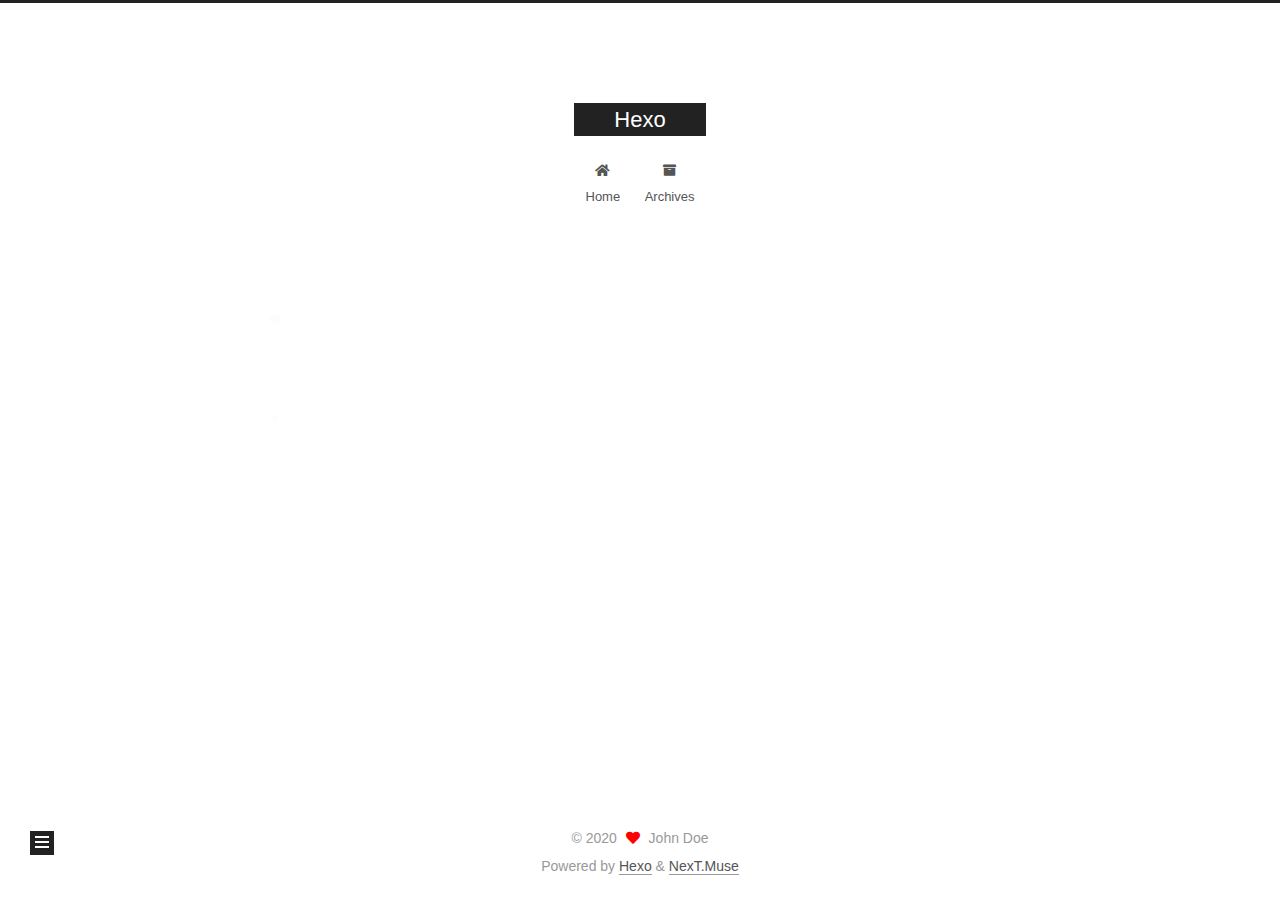
<file: tags/第一篇博客/index.html>
<!DOCTYPE html>
<html lang="en">
<head>
  <meta charset="UTF-8">
<meta name="viewport" content="width=device-width, initial-scale=1, maximum-scale=2">
<meta name="theme-color" content="#222">
<meta name="generator" content="Hexo 4.2.1">
  <link rel="apple-touch-icon" sizes="180x180" href="/images/apple-touch-icon-next.png">
  <link rel="icon" type="image/png" sizes="32x32" href="/images/favicon-32x32-next.png">
  <link rel="icon" type="image/png" sizes="16x16" href="/images/favicon-16x16-next.png">
  <link rel="mask-icon" href="/images/logo.svg" color="#222">

<link rel="stylesheet" href="/css/main.css">


<link rel="stylesheet" href="/lib/font-awesome/css/all.min.css">

<script id="hexo-configurations">
    var NexT = window.NexT || {};
    var CONFIG = {"hostname":"yoursite.com","root":"/","scheme":"Muse","version":"7.8.0","exturl":false,"sidebar":{"position":"left","display":"post","padding":18,"offset":12,"onmobile":false},"copycode":{"enable":false,"show_result":false,"style":null},"back2top":{"enable":true,"sidebar":false,"scrollpercent":false},"bookmark":{"enable":false,"color":"#222","save":"auto"},"fancybox":false,"mediumzoom":false,"lazyload":false,"pangu":false,"comments":{"style":"tabs","active":null,"storage":true,"lazyload":false,"nav":null},"algolia":{"hits":{"per_page":10},"labels":{"input_placeholder":"Search for Posts","hits_empty":"We didn't find any results for the search: ${query}","hits_stats":"${hits} results found in ${time} ms"}},"localsearch":{"enable":false,"trigger":"auto","top_n_per_article":1,"unescape":false,"preload":false},"motion":{"enable":true,"async":false,"transition":{"post_block":"fadeIn","post_header":"slideDownIn","post_body":"slideDownIn","coll_header":"slideLeftIn","sidebar":"slideUpIn"}}};
  </script>

  <meta property="og:type" content="website">
<meta property="og:title" content="Hexo">
<meta property="og:url" content="http://yoursite.com/tags/%E7%AC%AC%E4%B8%80%E7%AF%87%E5%8D%9A%E5%AE%A2/index.html">
<meta property="og:site_name" content="Hexo">
<meta property="og:locale" content="en_US">
<meta property="article:author" content="John Doe">
<meta name="twitter:card" content="summary">

<link rel="canonical" href="http://yoursite.com/tags/%E7%AC%AC%E4%B8%80%E7%AF%87%E5%8D%9A%E5%AE%A2/">


<script id="page-configurations">
  // https://hexo.io/docs/variables.html
  CONFIG.page = {
    sidebar: "",
    isHome : false,
    isPost : false,
    lang   : 'en'
  };
</script>

  <title>Tag: 第一篇博客 | Hexo</title>
  






  <noscript>
  <style>
  .use-motion .brand,
  .use-motion .menu-item,
  .sidebar-inner,
  .use-motion .post-block,
  .use-motion .pagination,
  .use-motion .comments,
  .use-motion .post-header,
  .use-motion .post-body,
  .use-motion .collection-header { opacity: initial; }

  .use-motion .site-title,
  .use-motion .site-subtitle {
    opacity: initial;
    top: initial;
  }

  .use-motion .logo-line-before i { left: initial; }
  .use-motion .logo-line-after i { right: initial; }
  </style>
</noscript>

</head>

<body itemscope itemtype="http://schema.org/WebPage">
  <div class="container use-motion">
    <div class="headband"></div>

    <header class="header" itemscope itemtype="http://schema.org/WPHeader">
      <div class="header-inner"><div class="site-brand-container">
  <div class="site-nav-toggle">
    <div class="toggle" aria-label="Toggle navigation bar">
      <span class="toggle-line toggle-line-first"></span>
      <span class="toggle-line toggle-line-middle"></span>
      <span class="toggle-line toggle-line-last"></span>
    </div>
  </div>

  <div class="site-meta">

    <a href="/" class="brand" rel="start">
      <span class="logo-line-before"><i></i></span>
      <h1 class="site-title">Hexo</h1>
      <span class="logo-line-after"><i></i></span>
    </a>
  </div>

  <div class="site-nav-right">
    <div class="toggle popup-trigger">
    </div>
  </div>
</div>




<nav class="site-nav">
  <ul id="menu" class="main-menu menu">
        <li class="menu-item menu-item-home">

    <a href="/" rel="section"><i class="fa fa-home fa-fw"></i>Home</a>

  </li>
        <li class="menu-item menu-item-archives">

    <a href="/archives/" rel="section"><i class="fa fa-archive fa-fw"></i>Archives</a>

  </li>
  </ul>
</nav>




</div>
    </header>

    
  <div class="back-to-top">
    <i class="fa fa-arrow-up"></i>
    <span>0%</span>
  </div>


    <main class="main">
      <div class="main-inner">
        <div class="content-wrap">
          

          <div class="content tag">
            

  
  
  
  <div class="post-block">
    <div class="posts-collapse">
      <div class="collection-title">
        <h2 class="collection-header">第一篇博客
          <small>Tag</small>
        </h2>
      </div>

      
    <div class="collection-year">
      <span class="collection-header">2020</span>
    </div>

  <article itemscope itemtype="http://schema.org/Article">
    <header class="post-header">

      <div class="post-meta">
        <time itemprop="dateCreated"
              datetime="2020-06-04T15:20:00+08:00"
              content="2020-06-04">
          06-04
        </time>
      </div>

      <div class="post-title">
          <a class="post-title-link" href="/2020/06/04/%E6%88%91%E7%9A%84%E7%AC%AC%E4%B8%80%E7%AF%87%E5%8D%9A%E5%AE%A2/" itemprop="url">
            <span itemprop="name">我的第一篇博客</span>
          </a>
      </div>

    </header>
  </article>

    </div>
  </div>
  
  
  

  



          </div>
          

<script>
  window.addEventListener('tabs:register', () => {
    let { activeClass } = CONFIG.comments;
    if (CONFIG.comments.storage) {
      activeClass = localStorage.getItem('comments_active') || activeClass;
    }
    if (activeClass) {
      let activeTab = document.querySelector(`a[href="#comment-${activeClass}"]`);
      if (activeTab) {
        activeTab.click();
      }
    }
  });
  if (CONFIG.comments.storage) {
    window.addEventListener('tabs:click', event => {
      if (!event.target.matches('.tabs-comment .tab-content .tab-pane')) return;
      let commentClass = event.target.classList[1];
      localStorage.setItem('comments_active', commentClass);
    });
  }
</script>

        </div>
          
  
  <div class="toggle sidebar-toggle">
    <span class="toggle-line toggle-line-first"></span>
    <span class="toggle-line toggle-line-middle"></span>
    <span class="toggle-line toggle-line-last"></span>
  </div>

  <aside class="sidebar">
    <div class="sidebar-inner">

      <ul class="sidebar-nav motion-element">
        <li class="sidebar-nav-toc">
          Table of Contents
        </li>
        <li class="sidebar-nav-overview">
          Overview
        </li>
      </ul>

      <!--noindex-->
      <div class="post-toc-wrap sidebar-panel">
      </div>
      <!--/noindex-->

      <div class="site-overview-wrap sidebar-panel">
        <div class="site-author motion-element" itemprop="author" itemscope itemtype="http://schema.org/Person">
  <p class="site-author-name" itemprop="name">John Doe</p>
  <div class="site-description" itemprop="description"></div>
</div>
<div class="site-state-wrap motion-element">
  <nav class="site-state">
      <div class="site-state-item site-state-posts">
          <a href="/archives/">
        
          <span class="site-state-item-count">3</span>
          <span class="site-state-item-name">posts</span>
        </a>
      </div>
      <div class="site-state-item site-state-tags">
        <span class="site-state-item-count">1</span>
        <span class="site-state-item-name">tags</span>
      </div>
  </nav>
</div>
  <div class="links-of-author motion-element">
      <span class="links-of-author-item">
        <a href="https://github.com/Lsq1111" title="GitHub → https:&#x2F;&#x2F;github.com&#x2F;Lsq1111" rel="noopener" target="_blank"><i class="fab fa-github fa-fw"></i>GitHub</a>
      </span>
      <span class="links-of-author-item">
        <a href="mailto:lsq951636146@gmail.com" title="E-Mail → mailto:lsq951636146@gmail.com" rel="noopener" target="_blank"><i class="fa fa-envelope fa-fw"></i>E-Mail</a>
      </span>
  </div>



      </div>

    </div>
  </aside>
  <div id="sidebar-dimmer"></div>


      </div>
    </main>

    <footer class="footer">
      <div class="footer-inner">
        

        

<div class="copyright">
  
  &copy; 
  <span itemprop="copyrightYear">2020</span>
  <span class="with-love">
    <i class="fa fa-heart"></i>
  </span>
  <span class="author" itemprop="copyrightHolder">John Doe</span>
</div>
  <div class="powered-by">Powered by <a href="https://hexo.io/" class="theme-link" rel="noopener" target="_blank">Hexo</a> & <a href="https://muse.theme-next.org/" class="theme-link" rel="noopener" target="_blank">NexT.Muse</a>
  </div>

        








      </div>
    </footer>
  </div>

  
  <script src="/lib/anime.min.js"></script>
  <script src="/lib/velocity/velocity.min.js"></script>
  <script src="/lib/velocity/velocity.ui.min.js"></script>

<script src="/js/utils.js"></script>

<script src="/js/motion.js"></script>


<script src="/js/schemes/muse.js"></script>


<script src="/js/next-boot.js"></script>




  















  

  

</body>
</html>
</file>
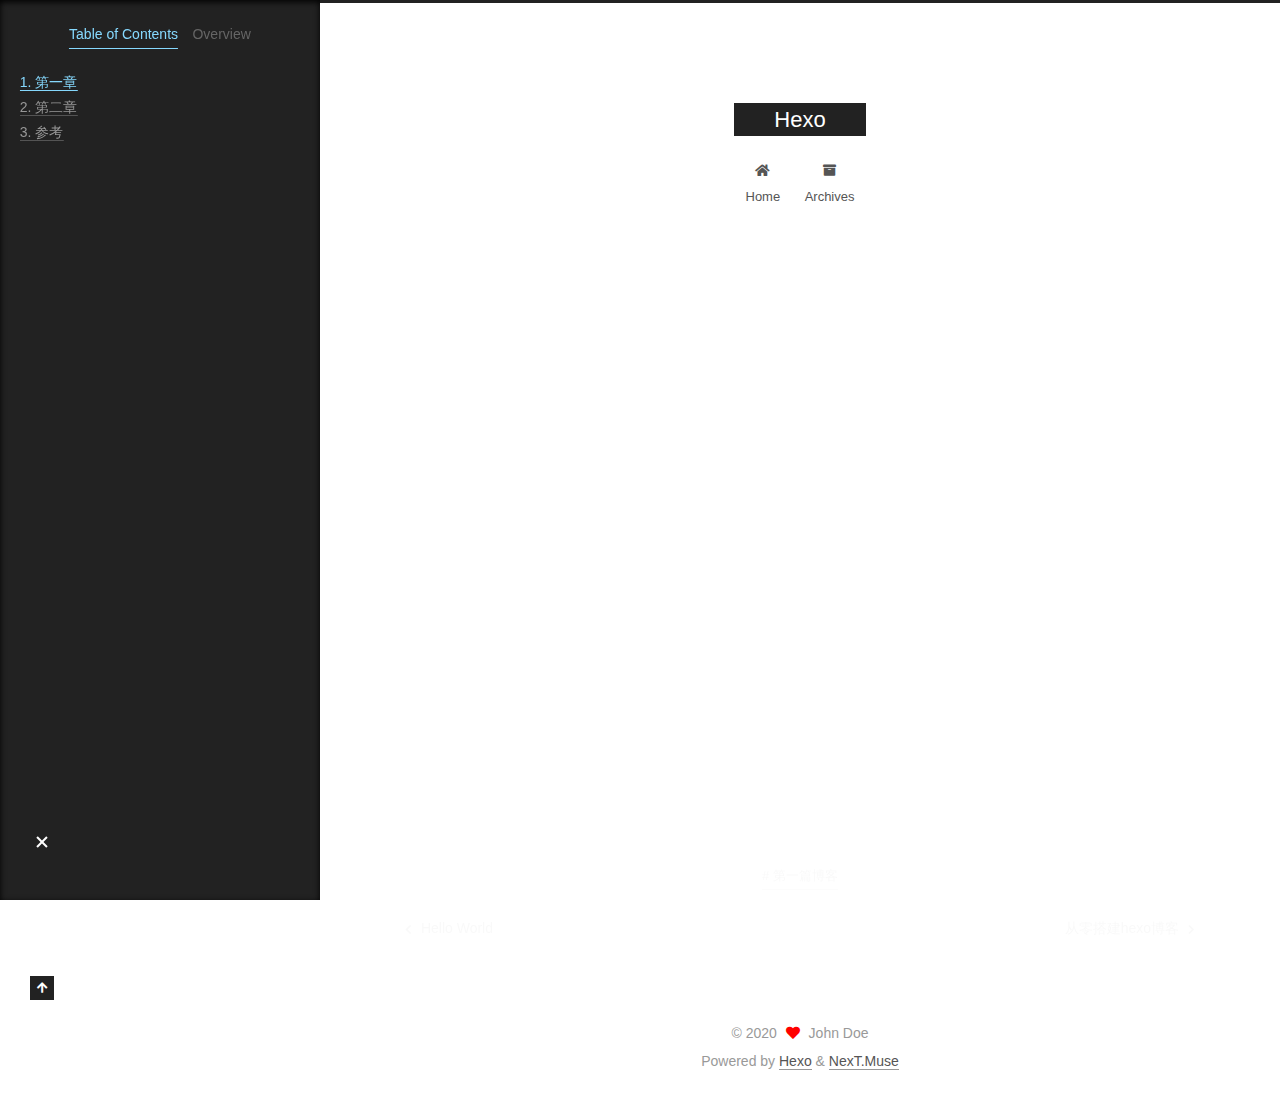
<file: 2020/06/04/我的第一篇博客/index.html>
<!DOCTYPE html>
<html lang="en">
<head>
  <meta charset="UTF-8">
<meta name="viewport" content="width=device-width, initial-scale=1, maximum-scale=2">
<meta name="theme-color" content="#222">
<meta name="generator" content="Hexo 4.2.1">
  <link rel="apple-touch-icon" sizes="180x180" href="/images/apple-touch-icon-next.png">
  <link rel="icon" type="image/png" sizes="32x32" href="/images/favicon-32x32-next.png">
  <link rel="icon" type="image/png" sizes="16x16" href="/images/favicon-16x16-next.png">
  <link rel="mask-icon" href="/images/logo.svg" color="#222">

<link rel="stylesheet" href="/css/main.css">


<link rel="stylesheet" href="/lib/font-awesome/css/all.min.css">

<script id="hexo-configurations">
    var NexT = window.NexT || {};
    var CONFIG = {"hostname":"yoursite.com","root":"/","scheme":"Muse","version":"7.8.0","exturl":false,"sidebar":{"position":"left","display":"post","padding":18,"offset":12,"onmobile":false},"copycode":{"enable":false,"show_result":false,"style":null},"back2top":{"enable":true,"sidebar":false,"scrollpercent":false},"bookmark":{"enable":false,"color":"#222","save":"auto"},"fancybox":false,"mediumzoom":false,"lazyload":false,"pangu":false,"comments":{"style":"tabs","active":null,"storage":true,"lazyload":false,"nav":null},"algolia":{"hits":{"per_page":10},"labels":{"input_placeholder":"Search for Posts","hits_empty":"We didn't find any results for the search: ${query}","hits_stats":"${hits} results found in ${time} ms"}},"localsearch":{"enable":false,"trigger":"auto","top_n_per_article":1,"unescape":false,"preload":false},"motion":{"enable":true,"async":false,"transition":{"post_block":"fadeIn","post_header":"slideDownIn","post_body":"slideDownIn","coll_header":"slideLeftIn","sidebar":"slideUpIn"}}};
  </script>

  <meta name="description" content="第一章内容 第二章内容 参考www.codesheep.cn 博客作者:feilin">
<meta property="og:type" content="article">
<meta property="og:title" content="我的第一篇博客">
<meta property="og:url" content="http://yoursite.com/2020/06/04/%E6%88%91%E7%9A%84%E7%AC%AC%E4%B8%80%E7%AF%87%E5%8D%9A%E5%AE%A2/index.html">
<meta property="og:site_name" content="Hexo">
<meta property="og:description" content="第一章内容 第二章内容 参考www.codesheep.cn 博客作者:feilin">
<meta property="og:locale" content="en_US">
<meta property="article:published_time" content="2020-06-04T07:20:00.000Z">
<meta property="article:modified_time" content="2020-06-04T11:50:23.988Z">
<meta property="article:author" content="John Doe">
<meta property="article:tag" content="第一篇博客">
<meta name="twitter:card" content="summary">

<link rel="canonical" href="http://yoursite.com/2020/06/04/%E6%88%91%E7%9A%84%E7%AC%AC%E4%B8%80%E7%AF%87%E5%8D%9A%E5%AE%A2/">


<script id="page-configurations">
  // https://hexo.io/docs/variables.html
  CONFIG.page = {
    sidebar: "",
    isHome : false,
    isPost : true,
    lang   : 'en'
  };
</script>

  <title>我的第一篇博客 | Hexo</title>
  






  <noscript>
  <style>
  .use-motion .brand,
  .use-motion .menu-item,
  .sidebar-inner,
  .use-motion .post-block,
  .use-motion .pagination,
  .use-motion .comments,
  .use-motion .post-header,
  .use-motion .post-body,
  .use-motion .collection-header { opacity: initial; }

  .use-motion .site-title,
  .use-motion .site-subtitle {
    opacity: initial;
    top: initial;
  }

  .use-motion .logo-line-before i { left: initial; }
  .use-motion .logo-line-after i { right: initial; }
  </style>
</noscript>

</head>

<body itemscope itemtype="http://schema.org/WebPage">
  <div class="container use-motion">
    <div class="headband"></div>

    <header class="header" itemscope itemtype="http://schema.org/WPHeader">
      <div class="header-inner"><div class="site-brand-container">
  <div class="site-nav-toggle">
    <div class="toggle" aria-label="Toggle navigation bar">
      <span class="toggle-line toggle-line-first"></span>
      <span class="toggle-line toggle-line-middle"></span>
      <span class="toggle-line toggle-line-last"></span>
    </div>
  </div>

  <div class="site-meta">

    <a href="/" class="brand" rel="start">
      <span class="logo-line-before"><i></i></span>
      <h1 class="site-title">Hexo</h1>
      <span class="logo-line-after"><i></i></span>
    </a>
  </div>

  <div class="site-nav-right">
    <div class="toggle popup-trigger">
    </div>
  </div>
</div>




<nav class="site-nav">
  <ul id="menu" class="main-menu menu">
        <li class="menu-item menu-item-home">

    <a href="/" rel="section"><i class="fa fa-home fa-fw"></i>Home</a>

  </li>
        <li class="menu-item menu-item-archives">

    <a href="/archives/" rel="section"><i class="fa fa-archive fa-fw"></i>Archives</a>

  </li>
  </ul>
</nav>




</div>
    </header>

    
  <div class="back-to-top">
    <i class="fa fa-arrow-up"></i>
    <span>0%</span>
  </div>


    <main class="main">
      <div class="main-inner">
        <div class="content-wrap">
          

          <div class="content post posts-expand">
            

    
  
  
  <article itemscope itemtype="http://schema.org/Article" class="post-block" lang="en">
    <link itemprop="mainEntityOfPage" href="http://yoursite.com/2020/06/04/%E6%88%91%E7%9A%84%E7%AC%AC%E4%B8%80%E7%AF%87%E5%8D%9A%E5%AE%A2/">

    <span hidden itemprop="author" itemscope itemtype="http://schema.org/Person">
      <meta itemprop="image" content="/images/avatar.gif">
      <meta itemprop="name" content="John Doe">
      <meta itemprop="description" content="">
    </span>

    <span hidden itemprop="publisher" itemscope itemtype="http://schema.org/Organization">
      <meta itemprop="name" content="Hexo">
    </span>
      <header class="post-header">
        <h1 class="post-title" itemprop="name headline">
          我的第一篇博客
        </h1>

        <div class="post-meta">
            <span class="post-meta-item">
              <span class="post-meta-item-icon">
                <i class="far fa-calendar"></i>
              </span>
              <span class="post-meta-item-text">Posted on</span>
              

              <time title="Created: 2020-06-04 15:20:00 / Modified: 19:50:23" itemprop="dateCreated datePublished" datetime="2020-06-04T15:20:00+08:00">2020-06-04</time>
            </span>

          

        </div>
      </header>

    
    
    
    <div class="post-body" itemprop="articleBody">

      
        <h2 id="第一章"><a href="#第一章" class="headerlink" title="第一章"></a>第一章</h2><p>内容</p>
<h2 id="第二章"><a href="#第二章" class="headerlink" title="第二章"></a>第二章</h2><p>内容</p>
<h2 id="参考"><a href="#参考" class="headerlink" title="参考"></a>参考</h2><p><a href="http://www.codesheep.cn" target="_blank" rel="noopener">www.codesheep.cn</a></p>
<p>博客作者:feilin</p>

    </div>

    
    
    

      <footer class="post-footer">
          <div class="post-tags">
              <a href="/tags/%E7%AC%AC%E4%B8%80%E7%AF%87%E5%8D%9A%E5%AE%A2/" rel="tag"># 第一篇博客</a>
          </div>

        


        
    <div class="post-nav">
      <div class="post-nav-item">
    <a href="/2020/06/04/hello-world/" rel="prev" title="Hello World">
      <i class="fa fa-chevron-left"></i> Hello World
    </a></div>
      <div class="post-nav-item">
    <a href="/2020/06/07/%E4%BB%8E%E9%9B%B6%E6%90%AD%E5%BB%BAhexo%E5%8D%9A%E5%AE%A2/" rel="next" title="从零搭建hexo博客">
      从零搭建hexo博客 <i class="fa fa-chevron-right"></i>
    </a></div>
    </div>
      </footer>
    
  </article>
  
  
  



          </div>
          

<script>
  window.addEventListener('tabs:register', () => {
    let { activeClass } = CONFIG.comments;
    if (CONFIG.comments.storage) {
      activeClass = localStorage.getItem('comments_active') || activeClass;
    }
    if (activeClass) {
      let activeTab = document.querySelector(`a[href="#comment-${activeClass}"]`);
      if (activeTab) {
        activeTab.click();
      }
    }
  });
  if (CONFIG.comments.storage) {
    window.addEventListener('tabs:click', event => {
      if (!event.target.matches('.tabs-comment .tab-content .tab-pane')) return;
      let commentClass = event.target.classList[1];
      localStorage.setItem('comments_active', commentClass);
    });
  }
</script>

        </div>
          
  
  <div class="toggle sidebar-toggle">
    <span class="toggle-line toggle-line-first"></span>
    <span class="toggle-line toggle-line-middle"></span>
    <span class="toggle-line toggle-line-last"></span>
  </div>

  <aside class="sidebar">
    <div class="sidebar-inner">

      <ul class="sidebar-nav motion-element">
        <li class="sidebar-nav-toc">
          Table of Contents
        </li>
        <li class="sidebar-nav-overview">
          Overview
        </li>
      </ul>

      <!--noindex-->
      <div class="post-toc-wrap sidebar-panel">
          <div class="post-toc motion-element"><ol class="nav"><li class="nav-item nav-level-2"><a class="nav-link" href="#第一章"><span class="nav-number">1.</span> <span class="nav-text">第一章</span></a></li><li class="nav-item nav-level-2"><a class="nav-link" href="#第二章"><span class="nav-number">2.</span> <span class="nav-text">第二章</span></a></li><li class="nav-item nav-level-2"><a class="nav-link" href="#参考"><span class="nav-number">3.</span> <span class="nav-text">参考</span></a></li></ol></div>
      </div>
      <!--/noindex-->

      <div class="site-overview-wrap sidebar-panel">
        <div class="site-author motion-element" itemprop="author" itemscope itemtype="http://schema.org/Person">
  <p class="site-author-name" itemprop="name">John Doe</p>
  <div class="site-description" itemprop="description"></div>
</div>
<div class="site-state-wrap motion-element">
  <nav class="site-state">
      <div class="site-state-item site-state-posts">
          <a href="/archives/">
        
          <span class="site-state-item-count">3</span>
          <span class="site-state-item-name">posts</span>
        </a>
      </div>
      <div class="site-state-item site-state-tags">
        <span class="site-state-item-count">1</span>
        <span class="site-state-item-name">tags</span>
      </div>
  </nav>
</div>
  <div class="links-of-author motion-element">
      <span class="links-of-author-item">
        <a href="https://github.com/Lsq1111" title="GitHub → https:&#x2F;&#x2F;github.com&#x2F;Lsq1111" rel="noopener" target="_blank"><i class="fab fa-github fa-fw"></i>GitHub</a>
      </span>
      <span class="links-of-author-item">
        <a href="mailto:lsq951636146@gmail.com" title="E-Mail → mailto:lsq951636146@gmail.com" rel="noopener" target="_blank"><i class="fa fa-envelope fa-fw"></i>E-Mail</a>
      </span>
  </div>



      </div>

    </div>
  </aside>
  <div id="sidebar-dimmer"></div>


      </div>
    </main>

    <footer class="footer">
      <div class="footer-inner">
        

        

<div class="copyright">
  
  &copy; 
  <span itemprop="copyrightYear">2020</span>
  <span class="with-love">
    <i class="fa fa-heart"></i>
  </span>
  <span class="author" itemprop="copyrightHolder">John Doe</span>
</div>
  <div class="powered-by">Powered by <a href="https://hexo.io/" class="theme-link" rel="noopener" target="_blank">Hexo</a> & <a href="https://muse.theme-next.org/" class="theme-link" rel="noopener" target="_blank">NexT.Muse</a>
  </div>

        








      </div>
    </footer>
  </div>

  
  <script src="/lib/anime.min.js"></script>
  <script src="/lib/velocity/velocity.min.js"></script>
  <script src="/lib/velocity/velocity.ui.min.js"></script>

<script src="/js/utils.js"></script>

<script src="/js/motion.js"></script>


<script src="/js/schemes/muse.js"></script>


<script src="/js/next-boot.js"></script>




  















  

  

</body>
</html>
</file>
<file: css/main.css>
:root {
  --body-bg-color: #fff;
  --content-bg-color: #fff;
  --card-bg-color: #f5f5f5;
  --text-color: #555;
  --blockquote-color: #666;
  --link-color: #555;
  --link-hover-color: #222;
  --brand-color: #fff;
  --brand-hover-color: #fff;
  --table-row-odd-bg-color: #f9f9f9;
  --table-row-hover-bg-color: #f5f5f5;
  --menu-item-bg-color: #f5f5f5;
  --btn-default-bg: #222;
  --btn-default-color: #fff;
  --btn-default-border-color: #222;
  --btn-default-hover-bg: #fff;
  --btn-default-hover-color: #222;
  --btn-default-hover-border-color: #222;
}
html {
  line-height: 1.15; /* 1 */
  -webkit-text-size-adjust: 100%; /* 2 */
}
body {
  margin: 0;
}
main {
  display: block;
}
h1 {
  font-size: 2em;
  margin: 0.67em 0;
}
hr {
  box-sizing: content-box; /* 1 */
  height: 0; /* 1 */
  overflow: visible; /* 2 */
}
pre {
  font-family: monospace, monospace; /* 1 */
  font-size: 1em; /* 2 */
}
a {
  background: transparent;
}
abbr[title] {
  border-bottom: none; /* 1 */
  text-decoration: underline; /* 2 */
  text-decoration: underline dotted; /* 2 */
}
b,
strong {
  font-weight: bolder;
}
code,
kbd,
samp {
  font-family: monospace, monospace; /* 1 */
  font-size: 1em; /* 2 */
}
small {
  font-size: 80%;
}
sub,
sup {
  font-size: 75%;
  line-height: 0;
  position: relative;
  vertical-align: baseline;
}
sub {
  bottom: -0.25em;
}
sup {
  top: -0.5em;
}
img {
  border-style: none;
}
button,
input,
optgroup,
select,
textarea {
  font-family: inherit; /* 1 */
  font-size: 100%; /* 1 */
  line-height: 1.15; /* 1 */
  margin: 0; /* 2 */
}
button,
input {
/* 1 */
  overflow: visible;
}
button,
select {
/* 1 */
  text-transform: none;
}
button,
[type='button'],
[type='reset'],
[type='submit'] {
  -webkit-appearance: button;
}
button::-moz-focus-inner,
[type='button']::-moz-focus-inner,
[type='reset']::-moz-focus-inner,
[type='submit']::-moz-focus-inner {
  border-style: none;
  padding: 0;
}
button:-moz-focusring,
[type='button']:-moz-focusring,
[type='reset']:-moz-focusring,
[type='submit']:-moz-focusring {
  outline: 1px dotted ButtonText;
}
fieldset {
  padding: 0.35em 0.75em 0.625em;
}
legend {
  box-sizing: border-box; /* 1 */
  color: inherit; /* 2 */
  display: table; /* 1 */
  max-width: 100%; /* 1 */
  padding: 0; /* 3 */
  white-space: normal; /* 1 */
}
progress {
  vertical-align: baseline;
}
textarea {
  overflow: auto;
}
[type='checkbox'],
[type='radio'] {
  box-sizing: border-box; /* 1 */
  padding: 0; /* 2 */
}
[type='number']::-webkit-inner-spin-button,
[type='number']::-webkit-outer-spin-button {
  height: auto;
}
[type='search'] {
  outline-offset: -2px; /* 2 */
  -webkit-appearance: textfield; /* 1 */
}
[type='search']::-webkit-search-decoration {
  -webkit-appearance: none;
}
::-webkit-file-upload-button {
  font: inherit; /* 2 */
  -webkit-appearance: button; /* 1 */
}
details {
  display: block;
}
summary {
  display: list-item;
}
template {
  display: none;
}
[hidden] {
  display: none;
}
::selection {
  background: #262a30;
  color: #eee;
}
html,
body {
  height: 100%;
}
body {
  background: var(--body-bg-color);
  color: var(--text-color);
  font-family: 'Lato', "PingFang SC", "Microsoft YaHei", sans-serif;
  font-size: 1em;
  line-height: 2;
}
@media (max-width: 991px) {
  body {
    padding-left: 0 !important;
    padding-right: 0 !important;
  }
}
h1,
h2,
h3,
h4,
h5,
h6 {
  font-family: 'Lato', "PingFang SC", "Microsoft YaHei", sans-serif;
  font-weight: bold;
  line-height: 1.5;
  margin: 20px 0 15px;
}
h1 {
  font-size: 1.5em;
}
h2 {
  font-size: 1.375em;
}
h3 {
  font-size: 1.25em;
}
h4 {
  font-size: 1.125em;
}
h5 {
  font-size: 1em;
}
h6 {
  font-size: 0.875em;
}
p {
  margin: 0 0 20px 0;
}
a,
span.exturl {
  border-bottom: 1px solid #999;
  color: var(--link-color);
  outline: 0;
  text-decoration: none;
  overflow-wrap: break-word;
  word-wrap: break-word;
  cursor: pointer;
}
a:hover,
span.exturl:hover {
  border-bottom-color: var(--link-hover-color);
  color: var(--link-hover-color);
}
iframe,
img,
video {
  display: block;
  margin-left: auto;
  margin-right: auto;
  max-width: 100%;
}
hr {
  background-image: repeating-linear-gradient(-45deg, #ddd, #ddd 4px, transparent 4px, transparent 8px);
  border: 0;
  height: 3px;
  margin: 40px 0;
}
blockquote {
  border-left: 4px solid #ddd;
  color: var(--blockquote-color);
  margin: 0;
  padding: 0 15px;
}
blockquote cite::before {
  content: '-';
  padding: 0 5px;
}
dt {
  font-weight: bold;
}
dd {
  margin: 0;
  padding: 0;
}
kbd {
  background-color: #f5f5f5;
  background-image: linear-gradient(#eee, #fff, #eee);
  border: 1px solid #ccc;
  border-radius: 0.2em;
  box-shadow: 0.1em 0.1em 0.2em rgba(0,0,0,0.1);
  color: #555;
  font-family: inherit;
  padding: 0.1em 0.3em;
  white-space: nowrap;
}
.table-container {
  overflow: auto;
}
table {
  border-collapse: collapse;
  border-spacing: 0;
  font-size: 0.875em;
  margin: 0 0 20px 0;
  width: 100%;
}
tbody tr:nth-of-type(odd) {
  background: var(--table-row-odd-bg-color);
}
tbody tr:hover {
  background: var(--table-row-hover-bg-color);
}
caption,
th,
td {
  font-weight: normal;
  padding: 8px;
  vertical-align: middle;
}
th,
td {
  border: 1px solid #ddd;
  border-bottom: 3px solid #ddd;
}
th {
  font-weight: 700;
  padding-bottom: 10px;
}
td {
  border-bottom-width: 1px;
}
.btn {
  background: var(--btn-default-bg);
  border: 2px solid var(--btn-default-border-color);
  border-radius: 0;
  color: var(--btn-default-color);
  display: inline-block;
  font-size: 0.875em;
  line-height: 2;
  padding: 0 20px;
  text-decoration: none;
  transition-property: background-color;
  transition-delay: 0s;
  transition-duration: 0.2s;
  transition-timing-function: ease-in-out;
}
.btn:hover {
  background: var(--btn-default-hover-bg);
  border-color: var(--btn-default-hover-border-color);
  color: var(--btn-default-hover-color);
}
.btn + .btn {
  margin: 0 0 8px 8px;
}
.btn .fa-fw {
  text-align: left;
  width: 1.285714285714286em;
}
.toggle {
  line-height: 0;
}
.toggle .toggle-line {
  background: #fff;
  display: inline-block;
  height: 2px;
  left: 0;
  position: relative;
  top: 0;
  transition: all 0.4s;
  vertical-align: top;
  width: 100%;
}
.toggle .toggle-line:not(:first-child) {
  margin-top: 3px;
}
.toggle.toggle-arrow .toggle-line-first {
  left: 50%;
  top: 2px;
  transform: rotate(45deg);
  width: 50%;
}
.toggle.toggle-arrow .toggle-line-middle {
  left: 2px;
  width: 90%;
}
.toggle.toggle-arrow .toggle-line-last {
  left: 50%;
  top: -2px;
  transform: rotate(-45deg);
  width: 50%;
}
.toggle.toggle-close .toggle-line-first {
  transform: rotate(-45deg);
  top: 5px;
}
.toggle.toggle-close .toggle-line-middle {
  opacity: 0;
}
.toggle.toggle-close .toggle-line-last {
  transform: rotate(45deg);
  top: -5px;
}
.highlight,
pre {
  background: #f7f7f7;
  color: #4d4d4c;
  line-height: 1.6;
  margin: 0 auto 20px;
}
pre,
code {
  font-family: consolas, Menlo, monospace, "PingFang SC", "Microsoft YaHei";
}
code {
  background: #eee;
  border-radius: 3px;
  color: #555;
  padding: 2px 4px;
  overflow-wrap: break-word;
  word-wrap: break-word;
}
.highlight *::selection {
  background: #d6d6d6;
}
.highlight pre {
  border: 0;
  margin: 0;
  padding: 10px 0;
}
.highlight table {
  border: 0;
  margin: 0;
  width: auto;
}
.highlight td {
  border: 0;
  padding: 0;
}
.highlight figcaption {
  background: #eff2f3;
  color: #4d4d4c;
  display: flex;
  font-size: 0.875em;
  justify-content: space-between;
  line-height: 1.2;
  padding: 0.5em;
}
.highlight figcaption a {
  color: #4d4d4c;
}
.highlight figcaption a:hover {
  border-bottom-color: #4d4d4c;
}
.highlight .gutter {
  -moz-user-select: none;
  -ms-user-select: none;
  -webkit-user-select: none;
  user-select: none;
}
.highlight .gutter pre {
  background: #eff2f3;
  color: #869194;
  padding-left: 10px;
  padding-right: 10px;
  text-align: right;
}
.highlight .code pre {
  background: #f7f7f7;
  padding-left: 10px;
  width: 100%;
}
.gist table {
  width: auto;
}
.gist table td {
  border: 0;
}
pre {
  overflow: auto;
  padding: 10px;
}
pre code {
  background: none;
  color: #4d4d4c;
  font-size: 0.875em;
  padding: 0;
  text-shadow: none;
}
pre .deletion {
  background: #fdd;
}
pre .addition {
  background: #dfd;
}
pre .meta {
  color: #eab700;
  -moz-user-select: none;
  -ms-user-select: none;
  -webkit-user-select: none;
  user-select: none;
}
pre .comment {
  color: #8e908c;
}
pre .variable,
pre .attribute,
pre .tag,
pre .name,
pre .regexp,
pre .ruby .constant,
pre .xml .tag .title,
pre .xml .pi,
pre .xml .doctype,
pre .html .doctype,
pre .css .id,
pre .css .class,
pre .css .pseudo {
  color: #c82829;
}
pre .number,
pre .preprocessor,
pre .built_in,
pre .builtin-name,
pre .literal,
pre .params,
pre .constant,
pre .command {
  color: #f5871f;
}
pre .ruby .class .title,
pre .css .rules .attribute,
pre .string,
pre .symbol,
pre .value,
pre .inheritance,
pre .header,
pre .ruby .symbol,
pre .xml .cdata,
pre .special,
pre .formula {
  color: #718c00;
}
pre .title,
pre .css .hexcolor {
  color: #3e999f;
}
pre .function,
pre .python .decorator,
pre .python .title,
pre .ruby .function .title,
pre .ruby .title .keyword,
pre .perl .sub,
pre .javascript .title,
pre .coffeescript .title {
  color: #4271ae;
}
pre .keyword,
pre .javascript .function {
  color: #8959a8;
}
.blockquote-center {
  border-left: none;
  margin: 40px 0;
  padding: 0;
  position: relative;
  text-align: center;
}
.blockquote-center .fa {
  display: block;
  opacity: 0.6;
  position: absolute;
  width: 100%;
}
.blockquote-center .fa-quote-left {
  border-top: 1px solid #ccc;
  text-align: left;
  top: -20px;
}
.blockquote-center .fa-quote-right {
  border-bottom: 1px solid #ccc;
  text-align: right;
  bottom: -20px;
}
.blockquote-center p,
.blockquote-center div {
  text-align: center;
}
.post-body .group-picture img {
  margin: 0 auto;
  padding: 0 3px;
}
.group-picture-row {
  margin-bottom: 6px;
  overflow: hidden;
}
.group-picture-column {
  float: left;
  margin-bottom: 10px;
}
.post-body .label {
  color: #555;
  display: inline;
  padding: 0 2px;
}
.post-body .label.default {
  background: #f0f0f0;
}
.post-body .label.primary {
  background: #efe6f7;
}
.post-body .label.info {
  background: #e5f2f8;
}
.post-body .label.success {
  background: #e7f4e9;
}
.post-body .label.warning {
  background: #fcf6e1;
}
.post-body .label.danger {
  background: #fae8eb;
}
.post-body .tabs {
  margin-bottom: 20px;
}
.post-body .tabs,
.tabs-comment {
  display: block;
  padding-top: 10px;
  position: relative;
}
.post-body .tabs ul.nav-tabs,
.tabs-comment ul.nav-tabs {
  display: flex;
  flex-wrap: wrap;
  margin: 0;
  margin-bottom: -1px;
  padding: 0;
}
@media (max-width: 413px) {
  .post-body .tabs ul.nav-tabs,
  .tabs-comment ul.nav-tabs {
    display: block;
    margin-bottom: 5px;
  }
}
.post-body .tabs ul.nav-tabs li.tab,
.tabs-comment ul.nav-tabs li.tab {
  border-bottom: 1px solid #ddd;
  border-left: 1px solid transparent;
  border-right: 1px solid transparent;
  border-top: 3px solid transparent;
  flex-grow: 1;
  list-style-type: none;
  border-radius: 0 0 0 0;
}
@media (max-width: 413px) {
  .post-body .tabs ul.nav-tabs li.tab,
  .tabs-comment ul.nav-tabs li.tab {
    border-bottom: 1px solid transparent;
    border-left: 3px solid transparent;
    border-right: 1px solid transparent;
    border-top: 1px solid transparent;
  }
}
@media (max-width: 413px) {
  .post-body .tabs ul.nav-tabs li.tab,
  .tabs-comment ul.nav-tabs li.tab {
    border-radius: 0;
  }
}
.post-body .tabs ul.nav-tabs li.tab a,
.tabs-comment ul.nav-tabs li.tab a {
  border-bottom: initial;
  display: block;
  line-height: 1.8;
  outline: 0;
  padding: 0.25em 0.75em;
  text-align: center;
  transition-delay: 0s;
  transition-duration: 0.2s;
  transition-timing-function: ease-out;
}
.post-body .tabs ul.nav-tabs li.tab a i,
.tabs-comment ul.nav-tabs li.tab a i {
  width: 1.285714285714286em;
}
.post-body .tabs ul.nav-tabs li.tab.active,
.tabs-comment ul.nav-tabs li.tab.active {
  border-bottom: 1px solid transparent;
  border-left: 1px solid #ddd;
  border-right: 1px solid #ddd;
  border-top: 3px solid #fc6423;
}
@media (max-width: 413px) {
  .post-body .tabs ul.nav-tabs li.tab.active,
  .tabs-comment ul.nav-tabs li.tab.active {
    border-bottom: 1px solid #ddd;
    border-left: 3px solid #fc6423;
    border-right: 1px solid #ddd;
    border-top: 1px solid #ddd;
  }
}
.post-body .tabs ul.nav-tabs li.tab.active a,
.tabs-comment ul.nav-tabs li.tab.active a {
  color: var(--link-color);
  cursor: default;
}
.post-body .tabs .tab-content .tab-pane,
.tabs-comment .tab-content .tab-pane {
  border: 1px solid #ddd;
  border-top: 0;
  padding: 20px 20px 0 20px;
  border-radius: 0;
}
.post-body .tabs .tab-content .tab-pane:not(.active),
.tabs-comment .tab-content .tab-pane:not(.active) {
  display: none;
}
.post-body .tabs .tab-content .tab-pane.active,
.tabs-comment .tab-content .tab-pane.active {
  display: block;
}
.post-body .tabs .tab-content .tab-pane.active:nth-of-type(1),
.tabs-comment .tab-content .tab-pane.active:nth-of-type(1) {
  border-radius: 0 0 0 0;
}
@media (max-width: 413px) {
  .post-body .tabs .tab-content .tab-pane.active:nth-of-type(1),
  .tabs-comment .tab-content .tab-pane.active:nth-of-type(1) {
    border-radius: 0;
  }
}
.post-body .note {
  border-radius: 3px;
  margin-bottom: 20px;
  padding: 1em;
  position: relative;
  border: 1px solid #eee;
  border-left-width: 5px;
}
.post-body .note h2,
.post-body .note h3,
.post-body .note h4,
.post-body .note h5,
.post-body .note h6 {
  margin-top: 0;
  border-bottom: initial;
  margin-bottom: 0;
  padding-top: 0;
}
.post-body .note p:first-child,
.post-body .note ul:first-child,
.post-body .note ol:first-child,
.post-body .note table:first-child,
.post-body .note pre:first-child,
.post-body .note blockquote:first-child,
.post-body .note img:first-child {
  margin-top: 0;
}
.post-body .note p:last-child,
.post-body .note ul:last-child,
.post-body .note ol:last-child,
.post-body .note table:last-child,
.post-body .note pre:last-child,
.post-body .note blockquote:last-child,
.post-body .note img:last-child {
  margin-bottom: 0;
}
.post-body .note.default {
  border-left-color: #777;
}
.post-body .note.default h2,
.post-body .note.default h3,
.post-body .note.default h4,
.post-body .note.default h5,
.post-body .note.default h6 {
  color: #777;
}
.post-body .note.primary {
  border-left-color: #6f42c1;
}
.post-body .note.primary h2,
.post-body .note.primary h3,
.post-body .note.primary h4,
.post-body .note.primary h5,
.post-body .note.primary h6 {
  color: #6f42c1;
}
.post-body .note.info {
  border-left-color: #428bca;
}
.post-body .note.info h2,
.post-body .note.info h3,
.post-body .note.info h4,
.post-body .note.info h5,
.post-body .note.info h6 {
  color: #428bca;
}
.post-body .note.success {
  border-left-color: #5cb85c;
}
.post-body .note.success h2,
.post-body .note.success h3,
.post-body .note.success h4,
.post-body .note.success h5,
.post-body .note.success h6 {
  color: #5cb85c;
}
.post-body .note.warning {
  border-left-color: #f0ad4e;
}
.post-body .note.warning h2,
.post-body .note.warning h3,
.post-body .note.warning h4,
.post-body .note.warning h5,
.post-body .note.warning h6 {
  color: #f0ad4e;
}
.post-body .note.danger {
  border-left-color: #d9534f;
}
.post-body .note.danger h2,
.post-body .note.danger h3,
.post-body .note.danger h4,
.post-body .note.danger h5,
.post-body .note.danger h6 {
  color: #d9534f;
}
.pagination .prev,
.pagination .next,
.pagination .page-number,
.pagination .space {
  display: inline-block;
  margin: 0 10px;
  padding: 0 11px;
  position: relative;
  top: -1px;
}
@media (max-width: 767px) {
  .pagination .prev,
  .pagination .next,
  .pagination .page-number,
  .pagination .space {
    margin: 0 5px;
  }
}
.pagination {
  border-top: 1px solid #eee;
  margin: 120px 0 0;
  text-align: center;
}
.pagination .prev,
.pagination .next,
.pagination .page-number {
  border-bottom: 0;
  border-top: 1px solid #eee;
  transition-property: border-color;
  transition-delay: 0s;
  transition-duration: 0.2s;
  transition-timing-function: ease-in-out;
}
.pagination .prev:hover,
.pagination .next:hover,
.pagination .page-number:hover {
  border-top-color: #222;
}
.pagination .space {
  margin: 0;
  padding: 0;
}
.pagination .prev {
  margin-left: 0;
}
.pagination .next {
  margin-right: 0;
}
.pagination .page-number.current {
  background: #ccc;
  border-top-color: #ccc;
  color: #fff;
}
@media (max-width: 767px) {
  .pagination {
    border-top: none;
  }
  .pagination .prev,
  .pagination .next,
  .pagination .page-number {
    border-bottom: 1px solid #eee;
    border-top: 0;
    margin-bottom: 10px;
    padding: 0 10px;
  }
  .pagination .prev:hover,
  .pagination .next:hover,
  .pagination .page-number:hover {
    border-bottom-color: #222;
  }
}
.comments {
  margin-top: 60px;
  overflow: hidden;
}
.comment-button-group {
  display: flex;
  flex-wrap: wrap-reverse;
  justify-content: center;
  margin: 1em 0;
}
.comment-button-group .comment-button {
  margin: 0.1em 0.2em;
}
.comment-button-group .comment-button.active {
  background: var(--btn-default-hover-bg);
  border-color: var(--btn-default-hover-border-color);
  color: var(--btn-default-hover-color);
}
.comment-position {
  display: none;
}
.comment-position.active {
  display: block;
}
.tabs-comment {
  background: var(--content-bg-color);
  margin-top: 4em;
  padding-top: 0;
}
.tabs-comment .comments {
  border: 0;
  box-shadow: none;
  margin-top: 0;
  padding-top: 0;
}
.container {
  min-height: 100%;
  position: relative;
}
.main-inner {
  margin: 0 auto;
  width: 700px;
}
@media (min-width: 1200px) {
  .main-inner {
    width: 800px;
  }
}
@media (min-width: 1600px) {
  .main-inner {
    width: 900px;
  }
}
@media (max-width: 767px) {
  .content-wrap {
    padding: 0 20px;
  }
}
.header {
  background: transparent;
}
.header-inner {
  margin: 0 auto;
  width: 700px;
}
@media (min-width: 1200px) {
  .header-inner {
    width: 800px;
  }
}
@media (min-width: 1600px) {
  .header-inner {
    width: 900px;
  }
}
.site-brand-container {
  display: flex;
  flex-shrink: 0;
  padding: 0 10px;
}
.headband {
  background: #222;
  height: 3px;
}
.site-meta {
  flex-grow: 1;
  text-align: center;
}
@media (max-width: 767px) {
  .site-meta {
    text-align: center;
  }
}
.brand {
  border-bottom: none;
  color: var(--brand-color);
  display: inline-block;
  line-height: 1.375em;
  padding: 0 40px;
  position: relative;
}
.brand:hover {
  color: var(--brand-hover-color);
}
.site-title {
  font-family: 'Lato', "PingFang SC", "Microsoft YaHei", sans-serif;
  font-size: 1.375em;
  font-weight: normal;
  margin: 0;
}
.site-subtitle {
  color: #999;
  font-size: 0.8125em;
  margin: 10px 0;
}
.use-motion .brand {
  opacity: 0;
}
.use-motion .site-title,
.use-motion .site-subtitle,
.use-motion .custom-logo-image {
  opacity: 0;
  position: relative;
  top: -10px;
}
.site-nav-toggle,
.site-nav-right {
  display: none;
}
@media (max-width: 767px) {
  .site-nav-toggle,
  .site-nav-right {
    display: flex;
    flex-direction: column;
    justify-content: center;
  }
}
.site-nav-toggle .toggle,
.site-nav-right .toggle {
  color: var(--text-color);
  padding: 10px;
  width: 22px;
}
.site-nav-toggle .toggle .toggle-line,
.site-nav-right .toggle .toggle-line {
  background: var(--text-color);
  border-radius: 1px;
}
.site-nav {
  display: block;
}
@media (max-width: 767px) {
  .site-nav {
    clear: both;
    display: none;
  }
}
.site-nav.site-nav-on {
  display: block;
}
.menu {
  margin-top: 20px;
  padding-left: 0;
  text-align: center;
}
.menu-item {
  display: inline-block;
  list-style: none;
  margin: 0 10px;
}
@media (max-width: 767px) {
  .menu-item {
    display: block;
    margin-top: 10px;
  }
  .menu-item.menu-item-search {
    display: none;
  }
}
.menu-item a,
.menu-item span.exturl {
  border-bottom: 0;
  display: block;
  font-size: 0.8125em;
  transition-property: border-color;
  transition-delay: 0s;
  transition-duration: 0.2s;
  transition-timing-function: ease-in-out;
}
@media (hover: none) {
  .menu-item a:hover,
  .menu-item span.exturl:hover {
    border-bottom-color: transparent !important;
  }
}
.menu-item .fa,
.menu-item .fab,
.menu-item .far,
.menu-item .fas {
  margin-right: 8px;
}
.menu-item .badge {
  display: inline-block;
  font-weight: bold;
  line-height: 1;
  margin-left: 0.35em;
  margin-top: 0.35em;
  text-align: center;
  white-space: nowrap;
}
@media (max-width: 767px) {
  .menu-item .badge {
    float: right;
    margin-left: 0;
  }
}
.menu-item-active a,
.menu .menu-item a:hover,
.menu .menu-item span.exturl:hover {
  background: var(--menu-item-bg-color);
}
.use-motion .menu-item {
  opacity: 0;
}
.sidebar {
  background: #222;
  bottom: 0;
  box-shadow: inset 0 2px 6px #000;
  position: fixed;
  top: 0;
}
@media (max-width: 991px) {
  .sidebar {
    display: none;
  }
}
.sidebar-inner {
  color: #999;
  padding: 18px 10px;
  text-align: center;
}
.cc-license {
  margin-top: 10px;
  text-align: center;
}
.cc-license .cc-opacity {
  border-bottom: none;
  opacity: 0.7;
}
.cc-license .cc-opacity:hover {
  opacity: 0.9;
}
.cc-license img {
  display: inline-block;
}
.site-author-image {
  border: 2px solid #333;
  display: block;
  margin: 0 auto;
  max-width: 96px;
  padding: 2px;
}
.site-author-name {
  color: #f5f5f5;
  font-weight: normal;
  margin: 5px 0 0;
  text-align: center;
}
.site-description {
  color: #999;
  font-size: 1em;
  margin-top: 5px;
  text-align: center;
}
.links-of-author {
  margin-top: 15px;
}
.links-of-author a,
.links-of-author span.exturl {
  border-bottom-color: #555;
  display: inline-block;
  font-size: 0.8125em;
  margin-bottom: 10px;
  margin-right: 10px;
  vertical-align: middle;
}
.links-of-author a::before,
.links-of-author span.exturl::before {
  background: #17b39e;
  border-radius: 50%;
  content: ' ';
  display: inline-block;
  height: 4px;
  margin-right: 3px;
  vertical-align: middle;
  width: 4px;
}
.sidebar-button {
  margin-top: 15px;
}
.sidebar-button a {
  border: 1px solid #fc6423;
  border-radius: 4px;
  color: #fc6423;
  display: inline-block;
  padding: 0 15px;
}
.sidebar-button a .fa,
.sidebar-button a .fab,
.sidebar-button a .far,
.sidebar-button a .fas {
  margin-right: 5px;
}
.sidebar-button a:hover {
  background: #fc6423;
  border: 1px solid #fc6423;
  color: #fff;
}
.sidebar-button a:hover .fa,
.sidebar-button a:hover .fab,
.sidebar-button a:hover .far,
.sidebar-button a:hover .fas {
  color: #fff;
}
.links-of-blogroll {
  font-size: 0.8125em;
  margin-top: 10px;
}
.links-of-blogroll-title {
  font-size: 0.875em;
  font-weight: 600;
  margin-top: 0;
}
.links-of-blogroll-list {
  list-style: none;
  margin: 0;
  padding: 0;
}
#sidebar-dimmer {
  display: none;
}
@media (max-width: 767px) {
  #sidebar-dimmer {
    background: #000;
    display: block;
    height: 100%;
    left: 100%;
    opacity: 0;
    position: fixed;
    top: 0;
    width: 100%;
    z-index: 1100;
  }
  .sidebar-active + #sidebar-dimmer {
    opacity: 0.7;
    transform: translateX(-100%);
    transition: opacity 0.5s;
  }
}
.sidebar-nav {
  margin: 0;
  padding-bottom: 20px;
  padding-left: 0;
}
.sidebar-nav li {
  border-bottom: 1px solid transparent;
  color: #666;
  cursor: pointer;
  display: inline-block;
  font-size: 0.875em;
}
.sidebar-nav li.sidebar-nav-overview {
  margin-left: 10px;
}
.sidebar-nav li:hover {
  color: #f5f5f5;
}
.sidebar-nav .sidebar-nav-active {
  border-bottom-color: #87daff;
  color: #87daff;
}
.sidebar-nav .sidebar-nav-active:hover {
  color: #87daff;
}
.sidebar-panel {
  display: none;
  overflow-x: hidden;
  overflow-y: auto;
}
.sidebar-panel-active {
  display: block;
}
.sidebar-toggle {
  background: #222;
  bottom: 45px;
  cursor: pointer;
  height: 14px;
  left: 30px;
  padding: 5px;
  position: fixed;
  width: 14px;
  z-index: 1300;
}
@media (max-width: 991px) {
  .sidebar-toggle {
    left: 20px;
    opacity: 0.8;
    display: none;
  }
}
.sidebar-toggle:hover .toggle-line {
  background: #87daff;
}
.post-toc {
  font-size: 0.875em;
}
.post-toc ol {
  list-style: none;
  margin: 0;
  padding: 0 2px 5px 10px;
  text-align: left;
}
.post-toc ol > ol {
  padding-left: 0;
}
.post-toc ol a {
  transition-property: all;
  transition-delay: 0s;
  transition-duration: 0.2s;
  transition-timing-function: ease-in-out;
}
.post-toc .nav-item {
  line-height: 1.8;
  overflow: hidden;
  text-overflow: ellipsis;
  white-space: nowrap;
}
.post-toc .nav .nav-child {
  display: none;
}
.post-toc .nav .active > .nav-child {
  display: block;
}
.post-toc .nav .active-current > .nav-child {
  display: block;
}
.post-toc .nav .active-current > .nav-child > .nav-item {
  display: block;
}
.post-toc .nav .active > a {
  border-bottom-color: #87daff;
  color: #87daff;
}
.post-toc .nav .active-current > a {
  color: #87daff;
}
.post-toc .nav .active-current > a:hover {
  color: #87daff;
}
.site-state {
  display: flex;
  justify-content: center;
  line-height: 1.4;
  margin-top: 10px;
  overflow: hidden;
  text-align: center;
  white-space: nowrap;
}
.site-state-item {
  padding: 0 15px;
}
.site-state-item:not(:first-child) {
  border-left: 1px solid #333;
}
.site-state-item a {
  border-bottom: none;
}
.site-state-item-count {
  display: block;
  font-size: 1.25em;
  font-weight: 600;
  text-align: center;
}
.site-state-item-name {
  color: inherit;
  font-size: 0.875em;
}
.footer {
  color: #999;
  font-size: 0.875em;
  padding: 20px 0;
}
.footer.footer-fixed {
  bottom: 0;
  left: 0;
  position: absolute;
  right: 0;
}
.footer-inner {
  box-sizing: border-box;
  margin: 0 auto;
  text-align: center;
  width: 700px;
}
@media (min-width: 1200px) {
  .footer-inner {
    width: 800px;
  }
}
@media (min-width: 1600px) {
  .footer-inner {
    width: 900px;
  }
}
.languages {
  display: inline-block;
  font-size: 1.125em;
  position: relative;
}
.languages .lang-select-label span {
  margin: 0 0.5em;
}
.languages .lang-select {
  height: 100%;
  left: 0;
  opacity: 0;
  position: absolute;
  top: 0;
  width: 100%;
}
.with-love {
  color: #ff0000;
  display: inline-block;
  margin: 0 5px;
}
.powered-by,
.theme-info {
  display: inline-block;
}
@-moz-keyframes iconAnimate {
  0%, 100% {
    transform: scale(1);
  }
  10%, 30% {
    transform: scale(0.9);
  }
  20%, 40%, 60%, 80% {
    transform: scale(1.1);
  }
  50%, 70% {
    transform: scale(1.1);
  }
}
@-webkit-keyframes iconAnimate {
  0%, 100% {
    transform: scale(1);
  }
  10%, 30% {
    transform: scale(0.9);
  }
  20%, 40%, 60%, 80% {
    transform: scale(1.1);
  }
  50%, 70% {
    transform: scale(1.1);
  }
}
@-o-keyframes iconAnimate {
  0%, 100% {
    transform: scale(1);
  }
  10%, 30% {
    transform: scale(0.9);
  }
  20%, 40%, 60%, 80% {
    transform: scale(1.1);
  }
  50%, 70% {
    transform: scale(1.1);
  }
}
@keyframes iconAnimate {
  0%, 100% {
    transform: scale(1);
  }
  10%, 30% {
    transform: scale(0.9);
  }
  20%, 40%, 60%, 80% {
    transform: scale(1.1);
  }
  50%, 70% {
    transform: scale(1.1);
  }
}
.back-to-top {
  font-size: 12px;
  text-align: center;
  transition-delay: 0s;
  transition-duration: 0.2s;
  transition-timing-function: ease-in-out;
}
.back-to-top {
  background: #222;
  bottom: -100px;
  box-sizing: border-box;
  color: #fff;
  cursor: pointer;
  left: 30px;
  opacity: 1;
  padding: 0 6px;
  position: fixed;
  transition-property: bottom;
  z-index: 1300;
  width: 24px;
}
.back-to-top span {
  display: none;
}
.back-to-top:hover {
  color: #87daff;
}
.back-to-top.back-to-top-on {
  bottom: 19px;
}
@media (max-width: 991px) {
  .back-to-top {
    left: 20px;
    opacity: 0.8;
  }
}
.post-body {
  font-family: 'Lato', "PingFang SC", "Microsoft YaHei", sans-serif;
  overflow-wrap: break-word;
  word-wrap: break-word;
}
@media (min-width: 1200px) {
  .post-body {
    font-size: 1.125em;
  }
}
.post-body .exturl .fa {
  font-size: 0.875em;
  margin-left: 4px;
}
.post-body .image-caption,
.post-body .figure .caption {
  color: #999;
  font-size: 0.875em;
  font-weight: bold;
  line-height: 1;
  margin: -20px auto 15px;
  text-align: center;
}
.post-sticky-flag {
  display: inline-block;
  transform: rotate(30deg);
}
.post-button {
  margin-top: 40px;
  text-align: center;
}
.use-motion .post-block,
.use-motion .pagination,
.use-motion .comments {
  opacity: 0;
}
.use-motion .post-header {
  opacity: 0;
}
.use-motion .post-body {
  opacity: 0;
}
.use-motion .collection-header {
  opacity: 0;
}
.posts-collapse {
  margin-left: 35px;
  position: relative;
}
@media (max-width: 767px) {
  .posts-collapse {
    margin-left: 0px;
    margin-right: 0px;
  }
}
.posts-collapse .collection-title {
  font-size: 1.125em;
  position: relative;
}
.posts-collapse .collection-title::before {
  background: #999;
  border: 1px solid #fff;
  border-radius: 50%;
  content: ' ';
  height: 10px;
  left: 0;
  margin-left: -6px;
  margin-top: -4px;
  position: absolute;
  top: 50%;
  width: 10px;
}
.posts-collapse .collection-year {
  font-size: 1.5em;
  font-weight: bold;
  margin: 60px 0;
  position: relative;
}
.posts-collapse .collection-year::before {
  background: #bbb;
  border-radius: 50%;
  content: ' ';
  height: 8px;
  left: 0;
  margin-left: -4px;
  margin-top: -4px;
  position: absolute;
  top: 50%;
  width: 8px;
}
.posts-collapse .collection-header {
  display: block;
  margin: 0 0 0 20px;
}
.posts-collapse .collection-header small {
  color: #bbb;
  margin-left: 5px;
}
.posts-collapse .post-header {
  border-bottom: 1px dashed #ccc;
  margin: 30px 0;
  padding-left: 15px;
  position: relative;
  transition-property: border;
  transition-delay: 0s;
  transition-duration: 0.2s;
  transition-timing-function: ease-in-out;
}
.posts-collapse .post-header::before {
  background: #bbb;
  border: 1px solid #fff;
  border-radius: 50%;
  content: ' ';
  height: 6px;
  left: 0;
  margin-left: -4px;
  position: absolute;
  top: 0.75em;
  transition-property: background;
  width: 6px;
  transition-delay: 0s;
  transition-duration: 0.2s;
  transition-timing-function: ease-in-out;
}
.posts-collapse .post-header:hover {
  border-bottom-color: #666;
}
.posts-collapse .post-header:hover::before {
  background: #222;
}
.posts-collapse .post-meta {
  display: inline;
  font-size: 0.75em;
  margin-right: 10px;
}
.posts-collapse .post-title {
  display: inline;
}
.posts-collapse .post-title a,
.posts-collapse .post-title span.exturl {
  border-bottom: none;
  color: var(--link-color);
}
.posts-collapse .post-title .fa-external-link-alt {
  font-size: 0.875em;
  margin-left: 5px;
}
.posts-collapse::before {
  background: #f5f5f5;
  content: ' ';
  height: 100%;
  left: 0;
  margin-left: -2px;
  position: absolute;
  top: 1.25em;
  width: 4px;
}
.post-eof {
  background: #ccc;
  height: 1px;
  margin: 80px auto 60px;
  text-align: center;
  width: 8%;
}
.post-block:last-of-type .post-eof {
  display: none;
}
.content {
  padding-top: 40px;
}
@media (min-width: 992px) {
  .post-body {
    text-align: justify;
  }
}
@media (max-width: 991px) {
  .post-body {
    text-align: justify;
  }
}
.post-body h1,
.post-body h2,
.post-body h3,
.post-body h4,
.post-body h5,
.post-body h6 {
  padding-top: 10px;
}
.post-body h1 .header-anchor,
.post-body h2 .header-anchor,
.post-body h3 .header-anchor,
.post-body h4 .header-anchor,
.post-body h5 .header-anchor,
.post-body h6 .header-anchor {
  border-bottom-style: none;
  color: #ccc;
  float: right;
  margin-left: 10px;
  visibility: hidden;
}
.post-body h1 .header-anchor:hover,
.post-body h2 .header-anchor:hover,
.post-body h3 .header-anchor:hover,
.post-body h4 .header-anchor:hover,
.post-body h5 .header-anchor:hover,
.post-body h6 .header-anchor:hover {
  color: inherit;
}
.post-body h1:hover .header-anchor,
.post-body h2:hover .header-anchor,
.post-body h3:hover .header-anchor,
.post-body h4:hover .header-anchor,
.post-body h5:hover .header-anchor,
.post-body h6:hover .header-anchor {
  visibility: visible;
}
.post-body iframe,
.post-body img,
.post-body video {
  margin-bottom: 20px;
}
.post-body .video-container {
  height: 0;
  margin-bottom: 20px;
  overflow: hidden;
  padding-top: 75%;
  position: relative;
  width: 100%;
}
.post-body .video-container iframe,
.post-body .video-container object,
.post-body .video-container embed {
  height: 100%;
  left: 0;
  margin: 0;
  position: absolute;
  top: 0;
  width: 100%;
}
.post-gallery {
  align-items: center;
  display: grid;
  grid-gap: 10px;
  grid-template-columns: 1fr 1fr 1fr;
  margin-bottom: 20px;
}
@media (max-width: 767px) {
  .post-gallery {
    grid-template-columns: 1fr 1fr;
  }
}
.post-gallery a {
  border: 0;
}
.post-gallery img {
  margin: 0;
}
.posts-expand .post-header {
  font-size: 1.125em;
}
.posts-expand .post-title {
  font-size: 1.5em;
  font-weight: normal;
  margin: initial;
  text-align: center;
  overflow-wrap: break-word;
  word-wrap: break-word;
}
.posts-expand .post-title-link {
  border-bottom: none;
  color: var(--link-color);
  display: inline-block;
  position: relative;
  vertical-align: top;
}
.posts-expand .post-title-link::before {
  background: var(--link-color);
  bottom: 0;
  content: '';
  height: 2px;
  left: 0;
  position: absolute;
  transform: scaleX(0);
  visibility: hidden;
  width: 100%;
  transition-delay: 0s;
  transition-duration: 0.2s;
  transition-timing-function: ease-in-out;
}
.posts-expand .post-title-link:hover::before {
  transform: scaleX(1);
  visibility: visible;
}
.posts-expand .post-title-link .fa-external-link-alt {
  font-size: 0.875em;
  margin-left: 5px;
}
.posts-expand .post-meta {
  color: #999;
  font-family: 'Lato', "PingFang SC", "Microsoft YaHei", sans-serif;
  font-size: 0.75em;
  margin: 3px 0 60px 0;
  text-align: center;
}
.posts-expand .post-meta .post-description {
  font-size: 0.875em;
  margin-top: 2px;
}
.posts-expand .post-meta time {
  border-bottom: 1px dashed #999;
  cursor: pointer;
}
.post-meta .post-meta-item + .post-meta-item::before {
  content: '|';
  margin: 0 0.5em;
}
.post-meta-divider {
  margin: 0 0.5em;
}
.post-meta-item-icon {
  margin-right: 3px;
}
@media (max-width: 991px) {
  .post-meta-item-icon {
    display: inline-block;
  }
}
@media (max-width: 991px) {
  .post-meta-item-text {
    display: none;
  }
}
.post-nav {
  border-top: 1px solid #eee;
  display: flex;
  justify-content: space-between;
  margin-top: 15px;
  padding: 10px 5px 0;
}
.post-nav-item {
  flex: 1;
}
.post-nav-item a {
  border-bottom: none;
  display: block;
  font-size: 0.875em;
  line-height: 1.6;
  position: relative;
}
.post-nav-item a:active {
  top: 2px;
}
.post-nav-item .fa {
  font-size: 0.75em;
}
.post-nav-item:first-child {
  margin-right: 15px;
}
.post-nav-item:first-child .fa {
  margin-right: 5px;
}
.post-nav-item:last-child {
  margin-left: 15px;
  text-align: right;
}
.post-nav-item:last-child .fa {
  margin-left: 5px;
}
.rtl.post-body p,
.rtl.post-body a,
.rtl.post-body h1,
.rtl.post-body h2,
.rtl.post-body h3,
.rtl.post-body h4,
.rtl.post-body h5,
.rtl.post-body h6,
.rtl.post-body li,
.rtl.post-body ul,
.rtl.post-body ol {
  direction: rtl;
  font-family: UKIJ Ekran;
}
.rtl.post-title {
  font-family: UKIJ Ekran;
}
.post-tags {
  margin-top: 40px;
  text-align: center;
}
.post-tags a {
  display: inline-block;
  font-size: 0.8125em;
}
.post-tags a:not(:last-child) {
  margin-right: 10px;
}
.post-widgets {
  border-top: 1px solid #eee;
  margin-top: 15px;
  text-align: center;
}
.wp_rating {
  height: 20px;
  line-height: 20px;
  margin-top: 10px;
  padding-top: 6px;
  text-align: center;
}
.social-like {
  display: flex;
  font-size: 0.875em;
  justify-content: center;
  text-align: center;
}
.reward-container {
  margin: 20px auto;
  padding: 10px 0;
  text-align: center;
  width: 90%;
}
.reward-container button {
  background: transparent;
  border: 1px solid #fc6423;
  border-radius: 0;
  color: #fc6423;
  cursor: pointer;
  line-height: 2;
  outline: 0;
  padding: 0 15px;
  vertical-align: text-top;
}
.reward-container button:hover {
  background: #fc6423;
  border: 1px solid transparent;
  color: #fa9366;
}
#qr {
  padding-top: 20px;
}
#qr a {
  border: 0;
}
#qr img {
  display: inline-block;
  margin: 0.8em 2em 0 2em;
  max-width: 100%;
  width: 180px;
}
#qr p {
  text-align: center;
}
.category-all-page .category-all-title {
  text-align: center;
}
.category-all-page .category-all {
  margin-top: 20px;
}
.category-all-page .category-list {
  list-style: none;
  margin: 0;
  padding: 0;
}
.category-all-page .category-list-item {
  margin: 5px 10px;
}
.category-all-page .category-list-count {
  color: #bbb;
}
.category-all-page .category-list-count::before {
  content: ' (';
  display: inline;
}
.category-all-page .category-list-count::after {
  content: ') ';
  display: inline;
}
.category-all-page .category-list-child {
  padding-left: 10px;
}
.event-list {
  padding: 0;
}
.event-list hr {
  background: #222;
  margin: 20px 0 45px 0;
}
.event-list hr::after {
  background: #222;
  color: #fff;
  content: 'NOW';
  display: inline-block;
  font-weight: bold;
  padding: 0 5px;
  text-align: right;
}
.event-list .event {
  background: #222;
  margin: 20px 0;
  min-height: 40px;
  padding: 15px 0 15px 10px;
}
.event-list .event .event-summary {
  color: #fff;
  margin: 0;
  padding-bottom: 3px;
}
.event-list .event .event-summary::before {
  animation: dot-flash 1s alternate infinite ease-in-out;
  color: #fff;
  content: '\f111';
  display: inline-block;
  font-size: 10px;
  margin-right: 25px;
  vertical-align: middle;
  font-family: 'Font Awesome 5 Free';
  font-weight: 900;
}
.event-list .event .event-relative-time {
  color: #bbb;
  display: inline-block;
  font-size: 12px;
  font-weight: normal;
  padding-left: 12px;
}
.event-list .event .event-details {
  color: #fff;
  display: block;
  line-height: 18px;
  margin-left: 56px;
  padding-bottom: 6px;
  padding-top: 3px;
  text-indent: -24px;
}
.event-list .event .event-details::before {
  color: #fff;
  display: inline-block;
  margin-right: 9px;
  text-align: center;
  text-indent: 0;
  width: 14px;
  font-family: 'Font Awesome 5 Free';
  font-weight: 900;
}
.event-list .event .event-details.event-location::before {
  content: '\f041';
}
.event-list .event .event-details.event-duration::before {
  content: '\f017';
}
.event-list .event-past {
  background: #f5f5f5;
}
.event-list .event-past .event-summary,
.event-list .event-past .event-details {
  color: #bbb;
  opacity: 0.9;
}
.event-list .event-past .event-summary::before,
.event-list .event-past .event-details::before {
  animation: none;
  color: #bbb;
}
@-moz-keyframes dot-flash {
  from {
    opacity: 1;
    transform: scale(1);
  }
  to {
    opacity: 0;
    transform: scale(0.8);
  }
}
@-webkit-keyframes dot-flash {
  from {
    opacity: 1;
    transform: scale(1);
  }
  to {
    opacity: 0;
    transform: scale(0.8);
  }
}
@-o-keyframes dot-flash {
  from {
    opacity: 1;
    transform: scale(1);
  }
  to {
    opacity: 0;
    transform: scale(0.8);
  }
}
@keyframes dot-flash {
  from {
    opacity: 1;
    transform: scale(1);
  }
  to {
    opacity: 0;
    transform: scale(0.8);
  }
}
ul.breadcrumb {
  font-size: 0.75em;
  list-style: none;
  margin: 1em 0;
  padding: 0 2em;
  text-align: center;
}
ul.breadcrumb li {
  display: inline;
}
ul.breadcrumb li + li::before {
  content: '/\00a0';
  font-weight: normal;
  padding: 0.5em;
}
ul.breadcrumb li + li:last-child {
  font-weight: bold;
}
.tag-cloud {
  text-align: center;
}
.tag-cloud a {
  display: inline-block;
  margin: 10px;
}
.tag-cloud a:hover {
  color: var(--link-hover-color) !important;
}
@media (max-width: 767px) {
  .header-inner,
  .main-inner,
  .footer-inner {
    width: auto;
  }
}
.header-inner {
  padding-top: 100px;
}
@media (max-width: 767px) {
  .header-inner {
    padding-top: 50px;
  }
}
.main-inner {
  padding-bottom: 60px;
}
.content {
  padding-top: 70px;
}
@media (max-width: 767px) {
  .content {
    padding-top: 35px;
  }
}
embed {
  display: block;
  margin: 0 auto 25px auto;
}
.custom-logo .site-meta-headline {
  text-align: center;
}
.custom-logo .site-title {
  color: #222;
  margin: 10px auto 0;
}
.custom-logo .site-title a {
  border: 0;
}
.custom-logo-image {
  background: #fff;
  margin: 0 auto;
  max-width: 150px;
  padding: 5px;
}
.brand {
  background: var(--btn-default-bg);
}
@media (max-width: 767px) {
  .site-nav {
    border-bottom: 1px solid #ddd;
    border-top: 1px solid #ddd;
    left: 0;
    margin: 0;
    padding: 0;
    width: 100%;
  }
}
@media (max-width: 767px) {
  .menu {
    text-align: left;
  }
}
.menu-item-active a,
.menu .menu-item a:hover,
.menu .menu-item span.exturl:hover {
  background: transparent;
  border-bottom: 1px solid var(--link-hover-color) !important;
}
@media (max-width: 767px) {
  .menu-item-active a,
  .menu .menu-item a:hover,
  .menu .menu-item span.exturl:hover {
    border-bottom: 1px dotted #ddd !important;
  }
}
@media (max-width: 767px) {
  .menu .menu-item {
    margin: 0 10px;
  }
}
.menu .menu-item a,
.menu .menu-item span.exturl {
  border-bottom: 1px solid transparent;
}
@media (max-width: 767px) {
  .menu .menu-item a,
  .menu .menu-item span.exturl {
    padding: 5px 10px;
  }
}
@media (min-width: 768px) {
  .menu .menu-item .fa,
  .menu .menu-item .fab,
  .menu .menu-item .far,
  .menu .menu-item .fas {
    display: block;
    line-height: 2;
    margin-right: 0;
    width: 100%;
  }
}
.menu .menu-item .badge {
  background: #eee;
  padding: 1px 4px;
}
.sub-menu {
  margin: 10px 0;
}
.sub-menu .menu-item {
  display: inline-block;
}
.sidebar {
  left: -320px;
}
.sidebar.sidebar-active {
  left: 0;
}
.sidebar {
  width: 320px;
  z-index: 1200;
  transition-delay: 0s;
  transition-duration: 0.2s;
  transition-timing-function: ease-out;
}
.sidebar a,
.sidebar span.exturl {
  border-bottom-color: #555;
  color: #999;
}
.sidebar a:hover,
.sidebar span.exturl:hover {
  border-bottom-color: #eee;
  color: #eee;
}
.links-of-blogroll-item {
  padding: 2px 10px;
}
.links-of-blogroll-item a,
.links-of-blogroll-item span.exturl {
  box-sizing: border-box;
  display: inline-block;
  max-width: 280px;
  overflow: hidden;
  text-overflow: ellipsis;
  white-space: nowrap;
}
</file>
